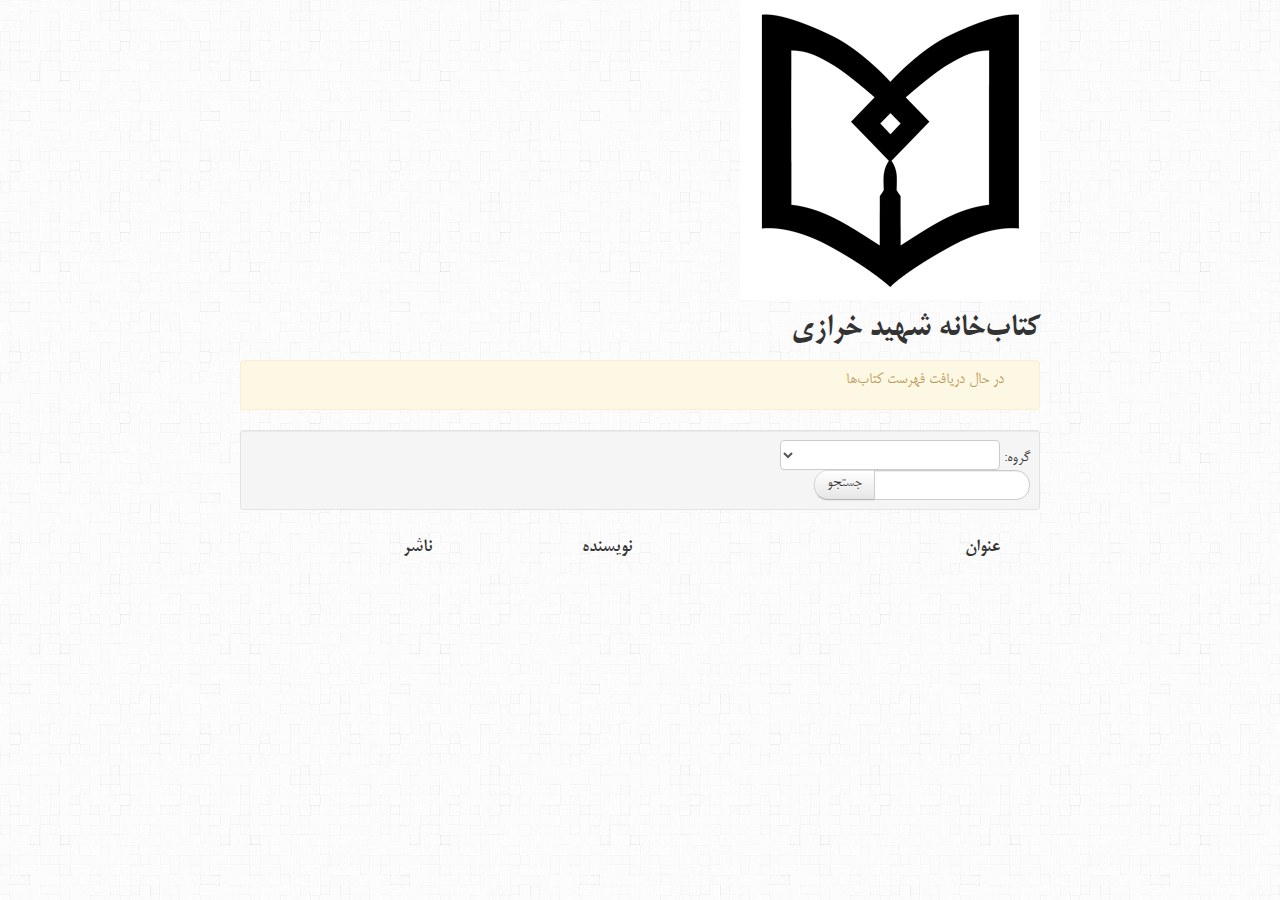
<file: library.html>
<!DOCTYPE html>
<html lang="fa">
<head>
	<meta charset="utf-8" />
	<title>کتاب‌خانه شهید خرازی</title>
	<link href="style/bootstrap.css" rel="stylesheet">
	<link href="style/main.css" rel="stylesheet">
	<link href="style/library.css" rel="stylesheet">
</head>
<body>
	<div class="container">
		<div class="header">
			<img id="logo" src="style/images/1-1.jpg">
			<h2>کتاب‌خانه شهید خرازی</h2>
		</div>
		<div class="alert">
			<p id="loading">در حال دریافت فهرست کتاب‌ها</p>
		</div>
		<div id="object-browser">
			<div class="well well-small form-search">
				<div class="branch">
					<span>گروه: </span><select id="branch"></select>
				</div>
				<div class="title input-prepend">
					<input id="query" type="text" class="search-query span2">
					<button class="btn">جستجو</button>
				</div>
			</div>
			<div id="items">
				<table class="table table-striped">
					<thead>
						<tr><th style="width: 4%"></th><th>عنوان</th><th style="width: 25%">نویسنده</th><th style="width: 25%">ناشر</th></tr>
					</thead>
					<tbody></tbody>
				</table>
			</div>
		</div>
	</div>
	<script type="text/javascript" src="js/jquery.js"></script>
	<script type="text/javascript" src="js/underscore.js"></script>
	<script type="text/javascript" src="js/backbone.js"></script>
	<script type="text/javascript" src="js/bootstrap.js"></script>
	<script type="text/javascript" src="library.js"></script>
</body>
</html>
</file>
<file: style/main.css>
/* general */
@font-face {
  font-family: BMitra;
  font-weight: normal;
  src: url('fonts/BMitra.eot?#') format('eot'), url('fonts/BMitra.woff') format('woff'), url('fonts/BMitra.ttf') format('truetype');
}
@font-face {
  font-family: BMitra;
  font-weight: bold;
  src: url('fonts/BMitraBold.eot?#') format('eot'), url('fonts/BMitraBold.woff') format('woff'), url('fonts/BMitraBold.ttf') format('truetype');
}
/* general */
body,
input,
button,
p,
textarea {
  font-family: 'B Mitra', BMitra, Arial;
  font-size: 18px;
  line-height: 22px;
  font-weight: normal;
}
p,
li {
  text-align: justify;
}
.btn {
  font-size: 16px;
  line-height: 16px;
}
ul,
ol {
  padding-right: 20px;
}
li {
  line-height: 20px;
}
.carousel-control {
  direction: ltr;
  line-height: 45px;
}
.container {
  width: 800px;
}
body {
  direction: rtl;
  background: url(images/pattern.png);
}
</file>
<file: style/library.css>
.table {
  font-size: 18px;
}
.table th,
.table td {
  text-align: right;
}
.form-search .input-prepend button {
  height: 30px;
  padding-top: 2px;
}
.form-search .input-prepend input,
.form-search .input-prepend button {
  font-size: 17px;
}
td.book {
  background: url(images/book.png) no-repeat center center;
}
td.cd {
  background: url(images/cd.png) no-repeat center center;
}
</file>
